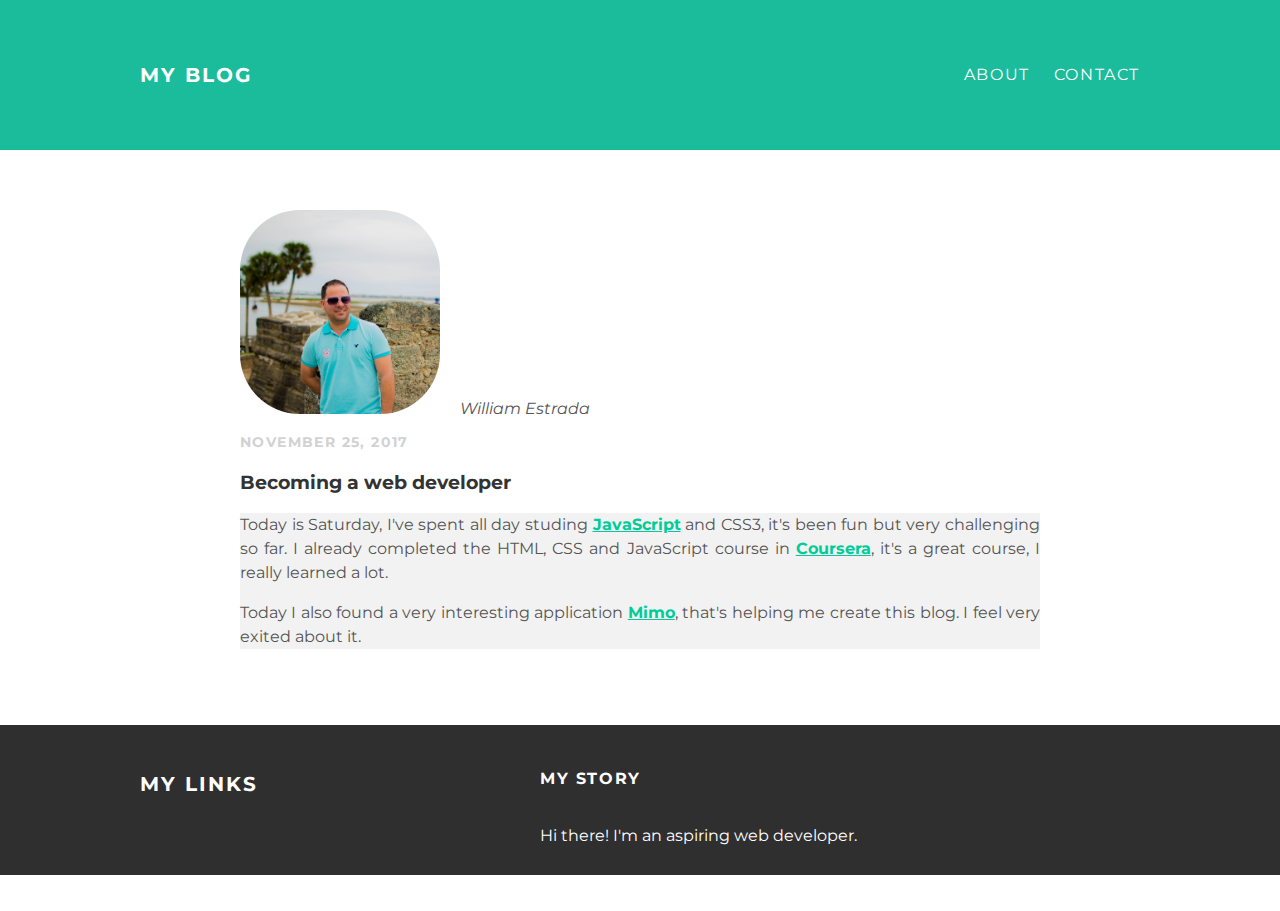
<file: index.html>
<!DOCTYPE html>
<html>
 <head>
   <title>My blog</title>
   <link rel="stylesheet" type="text/css" href="style.css">
 </head>
 <body>

   <div id="header">
   <div class="container">
     <a id="header-title" href="index.html">My Blog</a>
     <ul id="header-nav" class="navbar-links">
       <li><a href="about.html">About</a></li>
       <li><a href="mailto:willy.estrada81@gmail.com">Contact</a></li>
     </ul>
   </div>
 </div>

   <div class="container">
   <div id="content"></div>
     <div class="post">
       <div class+"post-author">
         <img src="img/DSC_0231.jpg">
         <span>William Estrada</span>
       </div>
       <p class="post-date">November 25, 2017</p>
       <h3 class="post-title">Becoming a web developer</h3>
       <div class="post-content">
         <p> Today is Saturday, I've spent all day studing
            <strong> <a id="word-link" href="https://www.w3schools.com/js/default.asp"
              alt="w3schools website">JavaScript</a></strong> and CSS3,
            it's been fun but very challenging so far. I already completed the
             HTML, CSS and JavaScript course in <strong><a id="world-link"
               href="https://www.coursera.org/account/accomplishments/certificate/JD3R4268MGMJ"
               alt="Coursera Certificate">Coursera</a></strong>, it's a great course,
              I really learned a lot.
            </p>
            <p>Today I also found a very interesting application
               <strong> <a id="word-link"
                 href="https://itunes.apple.com/us/app/mimo-learn-how-to-code-through/id1133960732?mt=8"
                 alt="Mimo AppStore">Mimo</a></strong>, that's
              helping me create this blog. I feel very exited about it.
            </p>
     </div>
   </div>
 </div>

   <div id="footer">
   <div class="container">
     <div id="footer-title" class="column">
       <h4>My Links</h4>
       <p>
         <a href=""></a>
         <br>
         <a href=""></a>
       </p>
   </div>
   <div class="column">
     <h4>My Story</h4>
     <p>Hi there! I'm an aspiring web developer.</p>
   </div>
 </div>
</div>
 </body>
 </html>
</file>
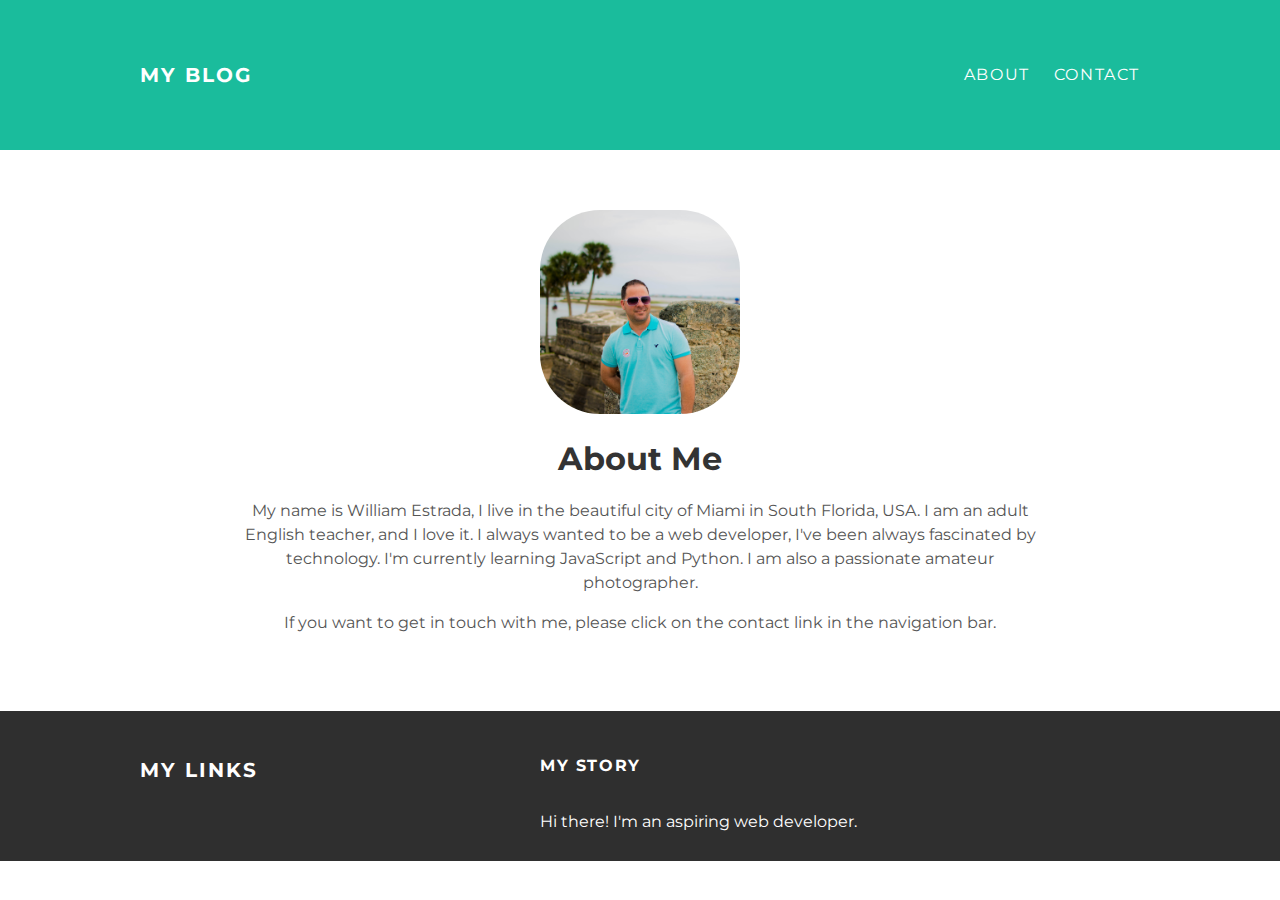
<file: about.html>
<!DOCTYPE html>
<html>
 <head>
   <title>My blog</title>
   <link rel="stylesheet" type="text/css" href="style.css">
 </head>
 <body>

   <div id="header">
   <div class="container">
     <a id="header-title" href="index.html">My Blog</a>
     <ul id="header-nav" class="navbar-links">
       <li><a href="about.html">About</a></li>
       <li><a href="mailto:willy.estrada81@gmail.com">Contact</a></li>
     </ul>
   </div>
 </div>

   <div class="container">
   <div id="content">
     <div class="about">
       <div class+"about-author">
         <img src="img/DSC_0231.jpg">
      </div>
       <h1 class="about-title">About Me</h1>
       <div class="about-content">
         <p> My name is William Estrada, I live in the beautiful city of Miami
           in South Florida, USA. I am an adult English teacher, and I love it.
           I always wanted to be a web developer, I've been always fascinated by
          technology. I'm currently learning JavaScript and Python. I am also a
          passionate amateur photographer.
            </p>
            <p> If you want to get in touch with me, please click on the
               contact link in the navigation bar.
             </p>
     </div>
   </div>
   </div>
 </div>

   <div id="footer">
   <div class="container">
     <div id="footer-title" class="column">
       <h4>My Links</h4>
       <p>
         <a href=""></a>
         <br>
         <a href=""></a>
       </p>
   </div>
   <div class="column">
     <h4>My Story</h4>
     <p>Hi there! I'm an aspiring web developer.</p>
   </div>
 </div>
</div>
 </body>
 </html>
</file>
<file: style.css>
@import url(http://fonts.googleapis.com/css?family=Montserrat:400,700);

body{
  color: #555;
  margin: 0;
  font-family: 'Montserrat', sans-serif;

}
#header{
  background-color: #1abc9c;
  height: 150px;
  line-height: 150px;
}
#header a{
  color: white;
  text-decoration: none;
  text-transform: uppercase;
  letter-spacing: 0.1em;
}
#header a:hover{
  color: #222;
}
#header-title{
  display:block;
  float:left;
  font-size: 20px;
  font-weight: bold;
}
#header-nav{
  display:block;
  float:right;
  margin-top: 0;
}
#header-nav li{
  display:inline;
  padding-left: 20px;
}

.container{
  max-width: 1000px;
  margin: auto;
}
#footer{
  background-color: #2f2f2f;
  height: 150px;
  line-height: 150px;


}
.column{
  min-width: 400px;
  display:inline-block;

}

#footer h4{
  color: white;
  text-transform: uppercase;
  letter-spacing: 0.1em;
  line-height: 65px;
}
#footer p{
  color: white;
  line-height: 5px;
}

#footer-title {
  display:block;
  float:left;
  font-size: 20px;
  font-weight: bold;

}
img{
  width: 25%;
  height: 25%;
  vertical-align: left;
  display: inline;
  border-radius: 60px;
}
.post,.about{
  max-width: 800px;
  margin: 0 auto;
  padding: 60px; 0;
}
span{
  margin-left: 16px;
  margin-bottom: 16px;
  font-style: italic;
}
.post-date{
  color: #D2D2D2;
  font-size: 14px;
  font-weight: bold;
  text-transform: uppercase;
  letter-spacing: 0.1em;
}
h1, h2, h3, h4{
  color: #333;
}
.post-content a{
  color: #00cc99;
}
p {
  line-height: 1.5;

}
#content{
  text-align: center;
}
.post-content:nth-child(even){
  background-color: #f2f2f2;
  text-align: justify;

}
.post-content a:hover{
  color: #222;
}
</file>
